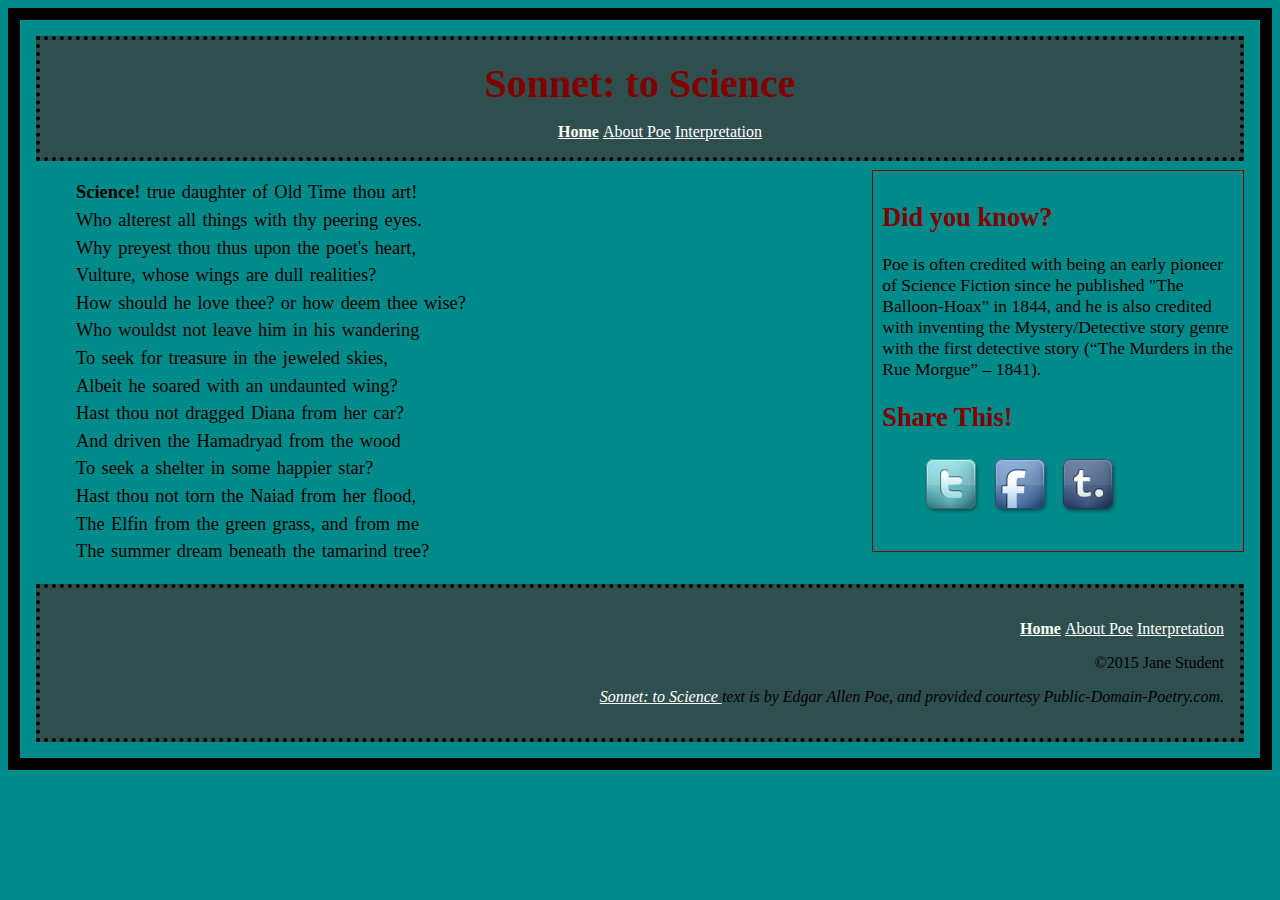
<file: index.html>
<!DOCTYPE html>
<html>
<head>
    <meta charset="utf-8">
    <title>Sonnet: to Science - The Mini Site</title>
    <meta name="description" content="The advanced markup and page layout assignment.">
    <meta name="viewport" content="width=device-width, initial-scale=1">
    <link rel="stylesheet" href="styles.css">
</head>
<body>
    <header>
		<header class="page-header">
        <h1>Sonnet: to Science</h1>
        <nav>
            <ul class="top-nav">
                <li><a href="index.html" class="active">Home</a></li>
                <li><a href="about-poe.html">About Poe</a></li>
                <li><a href="interpretation.html">Interpretation</a></li>
            </ul>
        </nav>
    </header>
    <aside id="sidebar">
        <h2>Did you know?</h2>
        <p>
            Poe is often credited with being an early pioneer of Science
            Fiction since he published "The Balloon-Hoax" in 1844, and he is
            also credited with inventing the Mystery/Detective story genre
            with the first detective story (&ldquo;The Murders in the Rue
            Morgue&rdquo; &ndash; 1841).
        </p>
        <h2>Share This!</h2>
        <ul>
			<li><a class="twitter" href="http://twitter.com"><img src="twitter.png"></a></li>
            <li><a class="facebook" href="http://facebook.com"><img src="facebook.png"></a></li>
            <li><a class="tumblr" href="http://tumblr.com"><img src="tumblr.png"></a></li>
        </ul>
    </aside>
    <section id="content">
        <ul class="poem">
			<li><b>Science!</b> true daughter of Old Time thou art!</li>
            <li>Who alterest all things with thy peering eyes.</li>
            <li>Why preyest thou thus upon the poet's heart,</li>
            <li>Vulture, whose wings are dull realities?</li>
            <li>How should he love thee? or how deem thee wise?</li>
            <li>Who wouldst not leave him in his wandering</li>
            <li>To seek for treasure in the jeweled skies,</li>
            <li>Albeit he soared with an undaunted wing?</li>
            <li>Hast thou not dragged Diana from her car?</li>
            <li>And driven the Hamadryad from the wood</li>
            <li>To seek a shelter in some happier star?</li>
            <li>Hast thou not torn the Naiad from her flood,</li>
            <li>The Elfin from the green grass, and from me</li>
            <li>The summer dream beneath the tamarind tree?</li>
        </ul>
    </section>
    <footer>
        <nav>
            <ul class="bottom-nav">
                <li><a href="index.html" class="active">Home</a></li>
                <li><a href="about-poe.html">About Poe</a></li>
                <li><a href="interpretation.html">Interpretation</a></li>
            </ul>
        </nav>
        <p>&copy;2015 Jane Student</p>
        <p class="smalltext">
            <a href="http://www.public-domain-poetry.com/edgar-allan-poe/sonnet-to-science-1747">
                Sonnet: to Science
            </a>
            text is by Edgar Allen Poe, and provided courtesy
            Public-Domain-Poetry.com.
        </p>
    </footer>
</body>
</html>
</file>
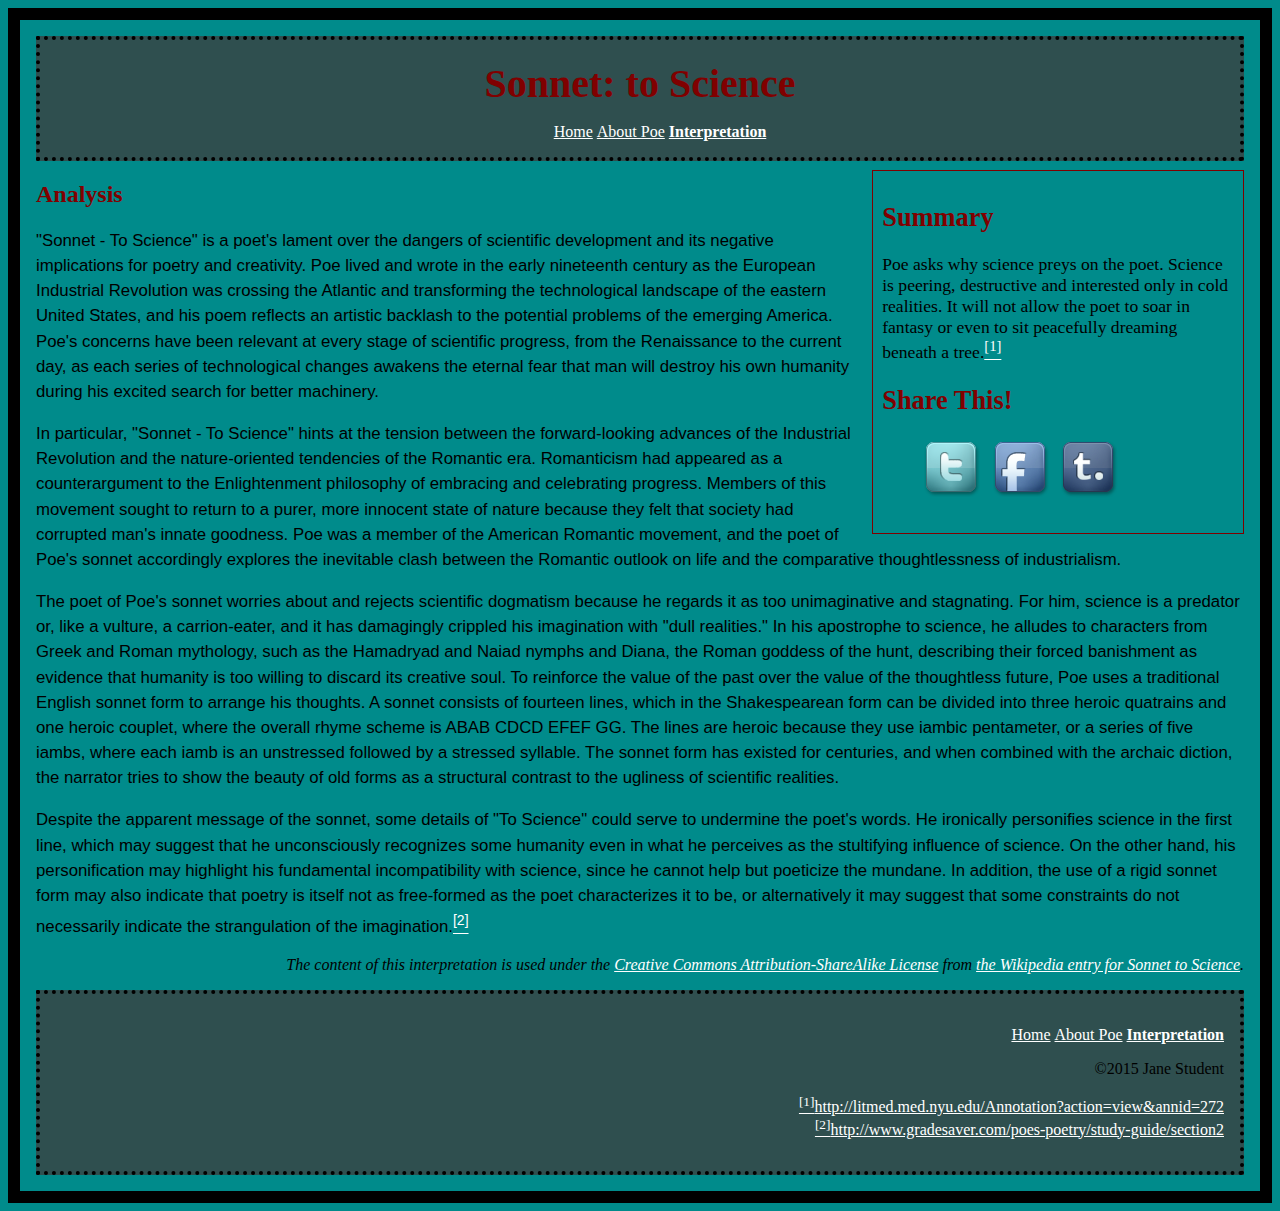
<file: interpretation.html>
<!DOCTYPE html>
<html>
<head>
    <meta charset="utf-8">
    <title>Interpretation - Sonnet: to Science - The Mini Site</title>
    <meta name="description" content="The advanced markup and page layout assignment.">
    <meta name="viewport" content="width=device-width, initial-scale=1">
    <link rel="stylesheet" href="styles.css">
</head>
<body>
    <header>
		<header class="page-header">
        <h1>Sonnet: to Science</h1>
        <nav>
            <ul class="top-nav">
                <li><a href="index.html">Home</a></li>
                <li><a href="about-poe.html">About Poe</a></li>
                <li><a href="interpretation.html" class="active">Interpretation</a></li>
            </ul>
        </nav>
    </header>
    <aside id="sidebar">
        <h2>Summary</h2>
        <p>Poe asks why science preys on the poet. Science is peering, destructive and interested only in cold realities. It will not allow the poet to soar in fantasy or even to sit peacefully dreaming beneath a tree.<a href="http://litmed.med.nyu.edu/Annotation?action=view&annid=272"><sup>[1]</sup></a></p>
        <h2>Share This!</h2>
        <ul>
            <li><a href="http://twitter.com"><img src="twitter.png"></a></li>
            <li><a href="http://facebook.com"><img src="facebook.png"></a></li>
            <li><a href="http://tumblr.com"><img src="tumblr.png"></a></li>
        </ul>
    </aside>
    <section id="content">
        <h2>Analysis</h2>
        <p class="bio-info">"Sonnet - To Science" is a poet's lament over the dangers of scientific development and its negative implications for poetry and creativity. Poe lived and wrote in the early nineteenth century as the European Industrial Revolution was crossing the Atlantic and transforming the technological landscape of the eastern United States, and his poem reflects an artistic backlash to the potential problems of the emerging America. Poe's concerns have been relevant at every stage of scientific progress, from the Renaissance to the current day, as each series of technological changes awakens the eternal fear that man will destroy his own humanity during his excited search for better machinery.</p>

        <p class="bio-info">In particular, "Sonnet - To Science" hints at the tension between the forward-looking advances of the Industrial Revolution and the nature-oriented tendencies of the Romantic era. Romanticism had appeared as a counterargument to the Enlightenment philosophy of embracing and celebrating progress. Members of this movement sought to return to a purer, more innocent state of nature because they felt that society had corrupted man's innate goodness. Poe was a member of the American Romantic movement, and the poet of Poe's sonnet accordingly explores the inevitable clash between the Romantic outlook on life and the comparative thoughtlessness of industrialism.</p>

        <p class="bio-info">The poet of Poe's sonnet worries about and rejects scientific dogmatism because he regards it as too unimaginative and stagnating. For him, science is a predator or, like a vulture, a carrion-eater, and it has damagingly crippled his imagination with "dull realities." In his apostrophe to science, he alludes to characters from Greek and Roman mythology, such as the Hamadryad and Naiad nymphs and Diana, the Roman goddess of the hunt, describing their forced banishment as evidence that humanity is too willing to discard its creative soul. To reinforce the value of the past over the value of the thoughtless future, Poe uses a traditional English sonnet form to arrange his thoughts. A sonnet consists of fourteen lines, which in the Shakespearean form can be divided into three heroic quatrains and one heroic couplet, where the overall rhyme scheme is ABAB CDCD EFEF GG. The lines are heroic because they use iambic pentameter, or a series of five iambs, where each iamb is an unstressed followed by a stressed syllable. The sonnet form has existed for centuries, and when combined with the archaic diction, the narrator tries to show the beauty of old forms as a structural contrast to the ugliness of scientific realities.</p>

        <p class="bio-info">Despite the apparent message of the sonnet, some details of "To Science" could serve to undermine the poet's words. He ironically personifies science in the first line, which may suggest that he unconsciously recognizes some humanity even in what he perceives as the stultifying influence of science. On the other hand, his personification may highlight his fundamental incompatibility with science, since he cannot help but poeticize the mundane. In addition, the use of a rigid sonnet form may also indicate that poetry is itself not as free-formed as the poet characterizes it to be, or alternatively it may suggest that some constraints do not necessarily indicate the strangulation of the imagination.<a href="http://www.gradesaver.com/poes-poetry/study-guide/section2"><sup>[2]</sup></a></p>

        <p class="smalltext">
            The content of this interpretation is used under the
            <a href="http://en.wikipedia.org/wiki/Wikipedia:Text_of_Creative_Commons_Attribution-ShareAlike_3.0_Unported_License">
                Creative Commons Attribution-ShareAlike License</a>
            from <a href="http://en.wikipedia.org/wiki/Sonnet_to_Science">
                the Wikipedia entry for Sonnet to Science</a>.
        </p>
    </section>
    <footer>
        <nav>
            <ul class="bottom-nav">
                <li><a href="index.html">Home</a></li>
                <li><a href="about-poe.html">About Poe</a></li>
                <li><a href="interpretation.html" class="active">Interpretation</a></li>
            </ul>
        </nav>
        <p>&copy;2015 Jane Student</p>
        <p class="smalltext">
            <ul class="bibliography">
                <li id="citation-1"><a href="http://litmed.med.nyu.edu/Annotation?action=view&annid=272"><sup>[1]</sup>http://litmed.med.nyu.edu/Annotation?action=view&annid=272</a></li>
                <li id="citation-2"><a href="http://www.gradesaver.com/poes-poetry/study-guide/section2"><sup>[2]</sup>http://www.gradesaver.com/poes-poetry/study-guide/section2</a></li>
            </ul>
        </p>
    </footer>
</body>
</html>
</file>
<file: styles.css>
/* Styles for the Advanced Markup assignment. */
body {
	background: darkcyan;
	border: .75em solid black;
	padding: 1em;
}
nav ul li {
	display: inline;
}
a.active {
	font-weight: bold;
}
a:link {
	color:white;
}
a:visited {
	color:white;
}
a:hover {
	color: black;
}
#sidebar {
	width: 20em;
	float: right;
	padding: .5em;
	margin-top: .5em;
	margin-bottom:.5em;
	margin-left:.5em;
	font-size: 1.1em;
	border: .1em solid maroon;
}
aside ul li {
	display: inline;
	list-style: none;
}
.poem {
	list-style: none;
	font-size: 1.15em;
	line-height: 1.5em;
	word-spacing: .1em;
}
.page-header {
	text-align: center;
	border: .25em dotted black;
	background: darkslategray;
}
h1 {
	font-size: 2.5em;
	margin-bottom: 0;
	margin-top:.5em;
	color:maroon;
}
h2 {
	color: maroon;
}
.bio-photo img{
	width: 12em;
	height: auto;
}
.bio-photo {
	float: left;
	padding-right: 1em;
	text-align: center;
	color: maroon;
	font-weight: bold;
}
.bio-info {
	line-height: 1.5em;
	font-family: sans-serif;
	font-size: 1.05em;
}
dt {
	font-weight: bold;
}
dd {
	padding: .25em;
	margin-left: 1em;
}
table, th, td {
	border-collapse: collapse;
	border: .15em solid black;
	text-align: center;
}
table {
	margin-bottom: 1em;
	margin-left: auto;
	margin-right: auto;
	width: 40em;
}
th[scope=col] {
	font-weight: bold;
	font-size: 1.5em;
	padding:.25em;
	background:maroon;
}
th,td {
	background: gray;
}
.smalltext {
	text-align: right;
	font-style: italic;
}
footer {
	text-align: right;
	padding: 1em;
	background: darkslategrey;
	border: .25em dotted black;
}
.bibliography {
	list-style: none;
}
</file>
